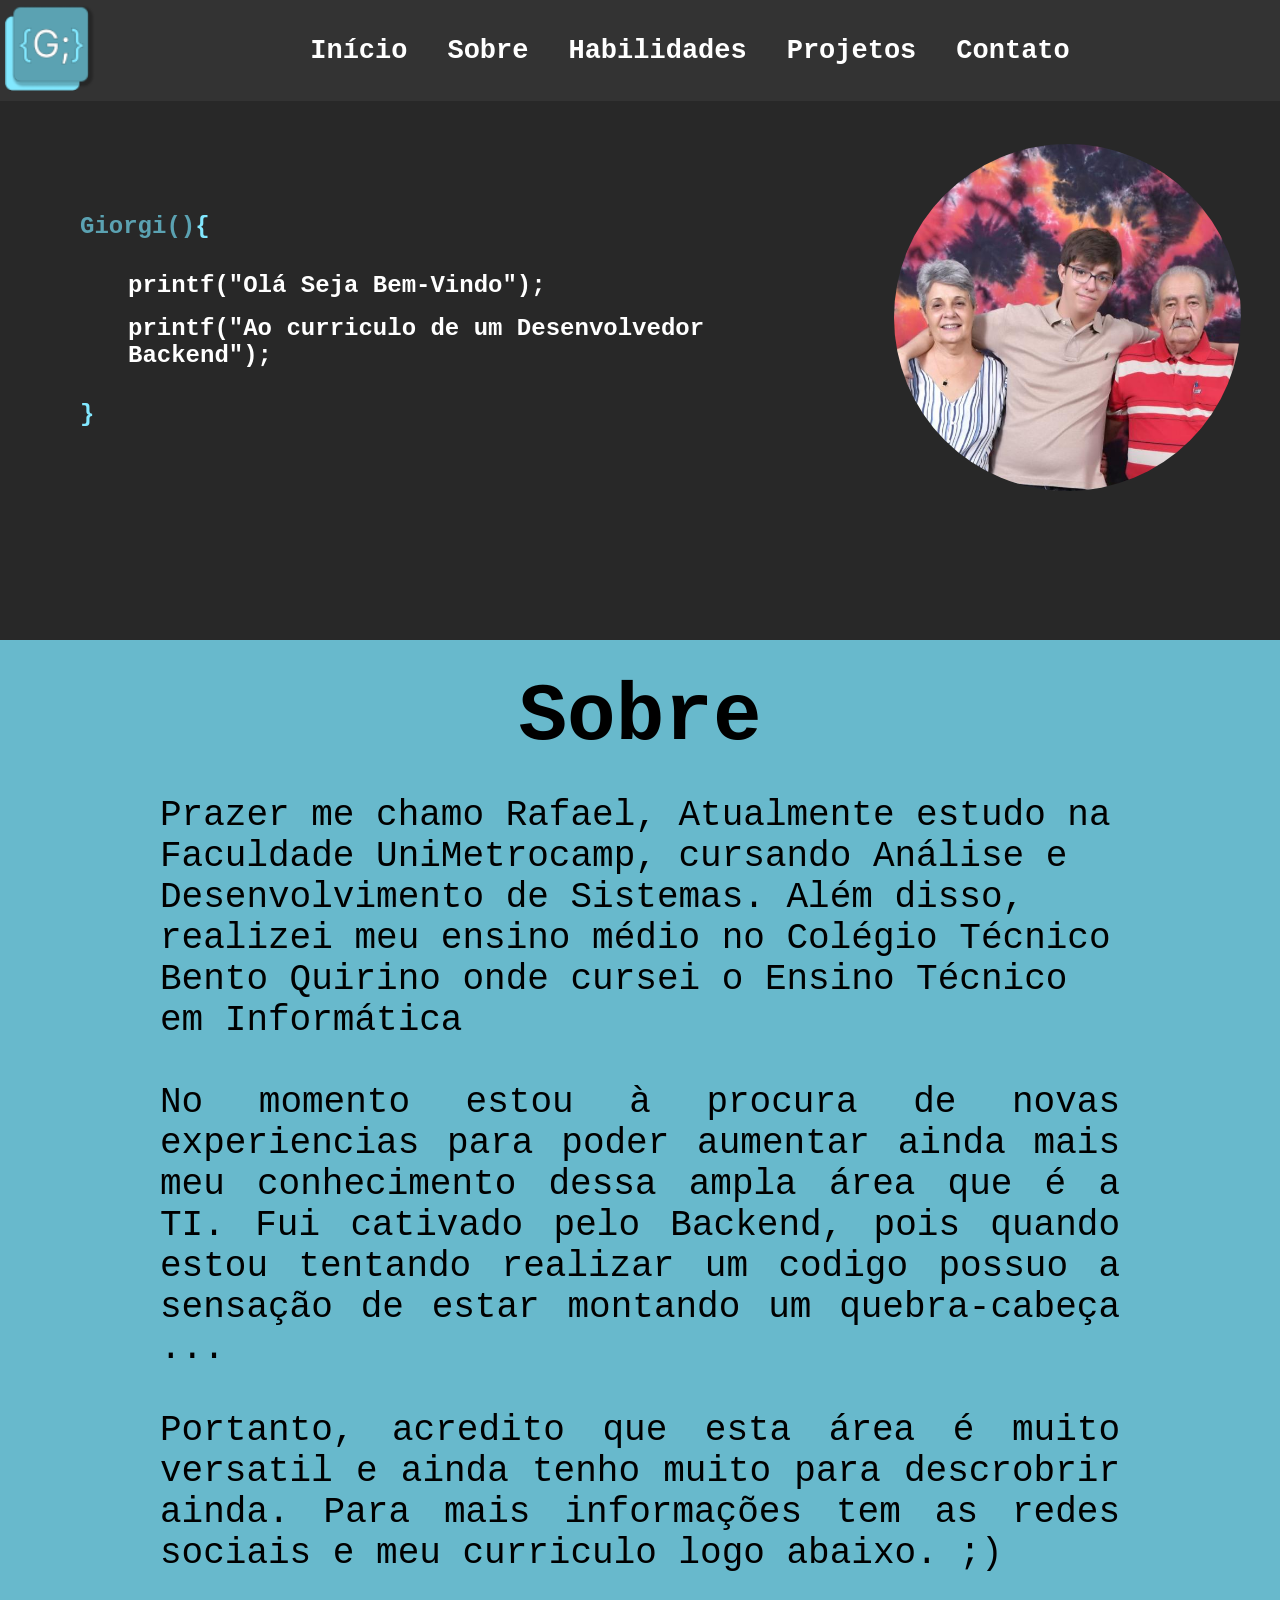
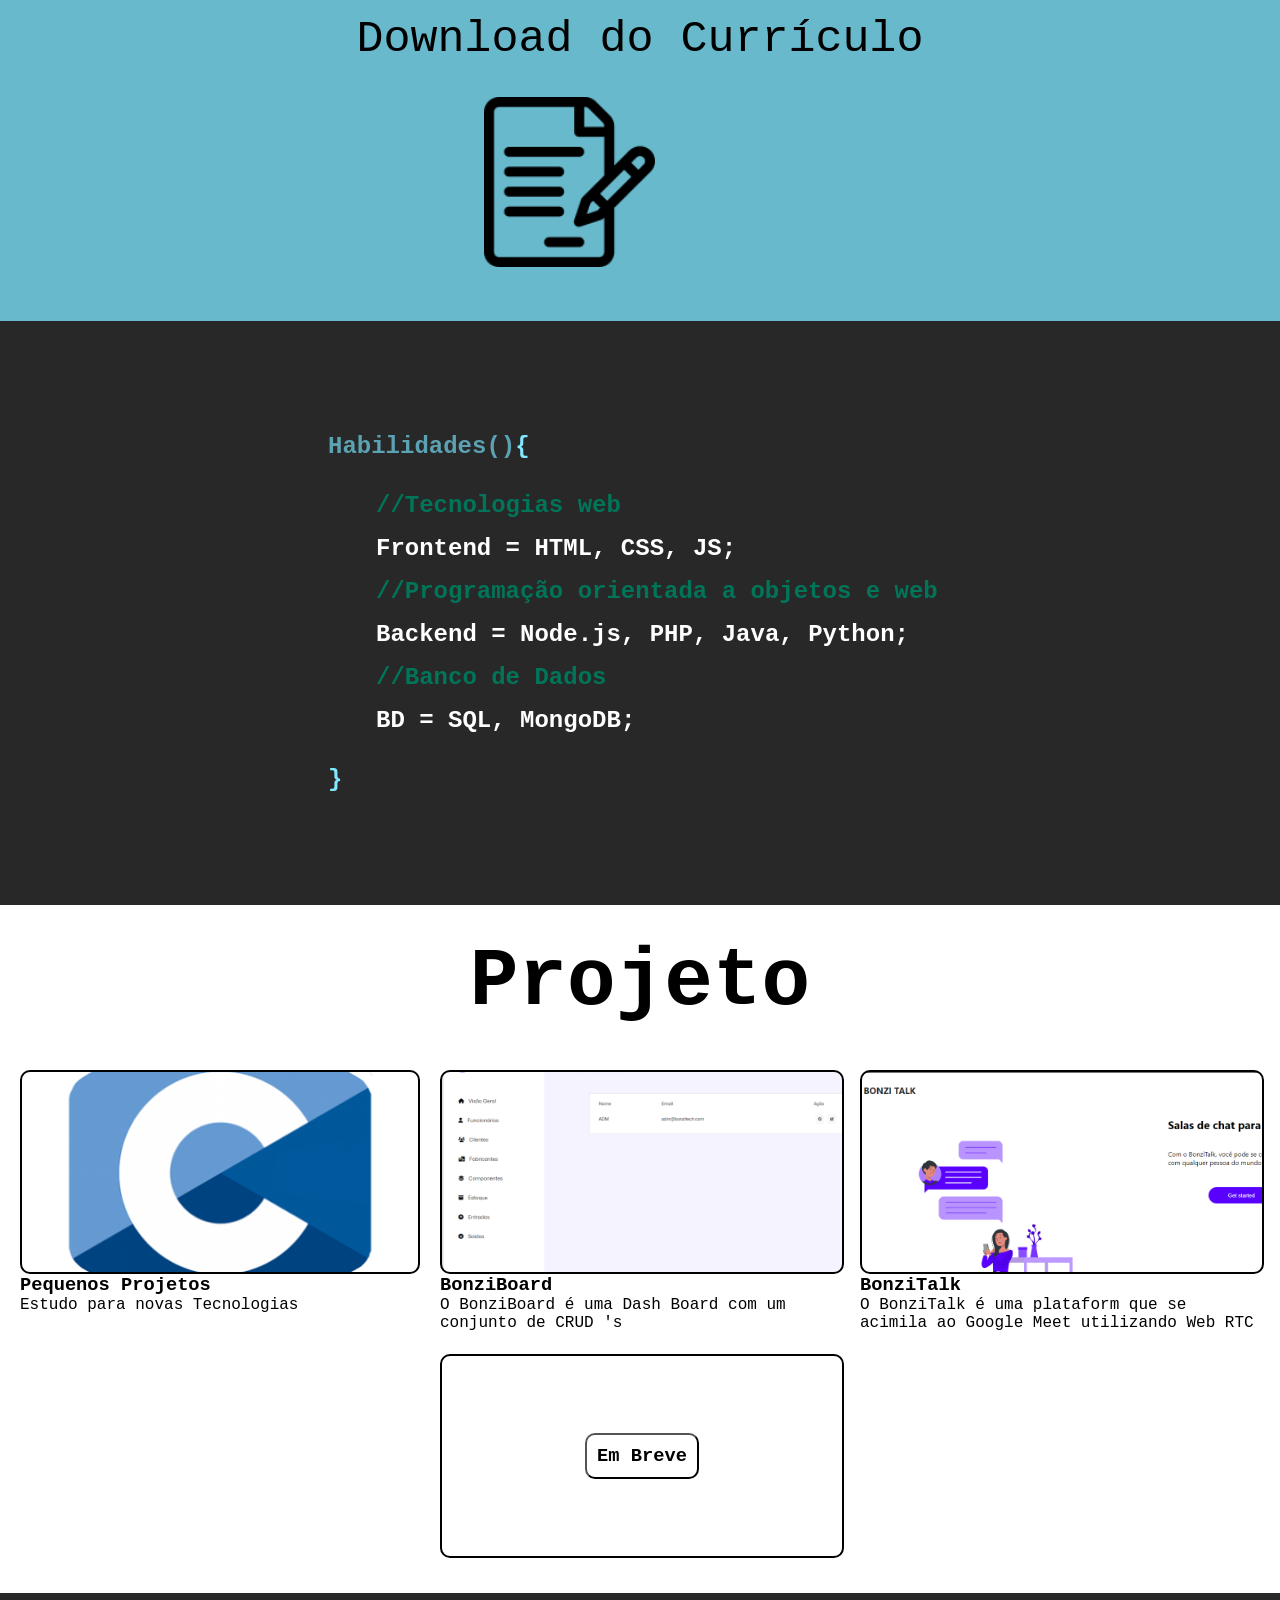
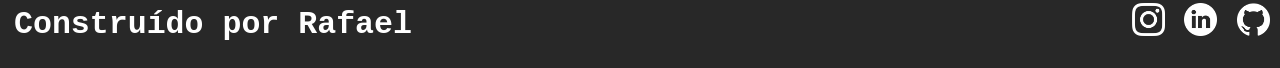
<file: index.html>
<!DOCTYPE html>
<html lang="pt-BR">
    <head>
        <meta charset="UTF-8">
        <meta name="viewport" content="width=device-width, initial-scale=1.0">
        <link rel="stylesheet" href="./css/estilo.css">
        <link rel="icon" href="./img/Logo.png">
        <title>Portifolio</title>
    </head>
    <body>
        <section class="nav-topo-sessao">
            <div class="nav-topo-pai">
                <nav class="nav-topo margin">
                    <div class="logo">
                        <a href="./index.html"><img src="./img/Logo.png" alt="Logo"></a>
                    </div>
                    <ul class="header">
                        <li>
                            <a href="#link-introducao" class="link">Início</a>
                        </li>
                        <li>
                            <a href="#link-sobre" class="link">Sobre</a>
                        </li>
                        <li>
                            <a href="#link-habilidade" class="link">Habilidades</a>
                        </li>
                        <li>
                            <a href="#link-projeto" class="link">Projetos</a>
                        </li>
                        <li>
                            <a href="#link-rodape" class="link">Contato</a>
                        </li>
                    </ul>
                </nav>
            </div>            
        </section>

        <section class="introducao altura" id="link-introducao">
            <div class="corpo-introducao">
                <div class="texto-corpo-introducao">
                    <div class="func-texto">
                        <h2>Giorgi()</h2>
                        <h2 class="chaves">{</h2>
                    </div>
                    <div class="printf-texto">
                        <h2>printf("Olá Seja Bem-Vindo");</h2>
                        <h2>printf("Ao curriculo de um Desenvolvedor Backend");</h2>
                    </div>
                    <div class="func-texto">
                        <h2 class="chaves">}</h2>
                    </div>                    
                </div>                
                <div class="img-intro">
                    <img src="./img/Foto.jpg" alt="Imagem Rafael">
                </div>                
            </div>
        </section>

        <section class="sobre" id="link-sobre">
            <div class="corpo-sobre">
                <div class="texto-corpo-sobre">
                    <div class="titulo-sobre-texto">
                        <h1>Sobre</h1>
                    </div>
                    <div class="sobre-texto">
                        </p>Prazer me chamo Rafael, Atualmente estudo na Faculdade UniMetrocamp, cursando Análise e
                        Desenvolvimento de Sistemas. Além disso, realizei meu ensino médio no
                        Colégio Técnico Bento Quirino onde cursei o Ensino Técnico em Informática</p>
                        <br>
                        <p>No momento estou à procura de novas experiencias para poder aumentar ainda mais meu conhecimento dessa ampla área que é a TI. Fui cativado pelo Backend, pois quando estou tentando realizar um codigo possuo a sensação de estar montando um quebra-cabeça ...</p>
                        <br>
                        <p>Portanto, acredito que esta área é muito versatil e ainda tenho muito para descrobrir ainda. Para mais informações tem as redes sociais e meu curriculo logo abaixo. ;)</p>
                    </div>
                    <div class="curriculo-pdf">
                        <p>Download do Currículo</p>                
                        <a href="#" onclick="window.open('curriculo/Currículo.pdf', '_blank', 'fullscreen=yes'); return false" download="Currículo.pdf" type="application/pdf" rel="noopener noreferrer"><img src="./img/Currículo.png" alt="Download Currículo"></a>
                    </div>
                </div>
            </div>
        </section>

        <section class="habilidade" id="link-habilidade">
            <div class="corpo-habilidade">
                <div class="texto-corpo-habilidade">
                    <div class="func-texto">
                        <h2>Habilidades()</h2>
                        <h2 class="chaves">{</h2>
                    </div>
                    <div class="printf-texto">
                        <h2 class="bloco-comentario">//Tecnologias web</h2>
                        <h2><span class="front">Frontend</span> = <span class="html">HTML</span>, <span class="css">CSS</span>, <span class="js">JS</span>;</h2>                        
                        <h2 class="bloco-comentario">//Programação orientada a objetos e web</h2>
                        <h2><span class="back">Backend</span> = <span class="node">Node.js</span>, <span class="php">PHP</span>, <span class="java">Java</span>, <span class="py">Python</span>;</h2>
                        <h2 class="bloco-comentario">//Banco de Dados</h2>
                        <h2><span class="bd">BD</span> = <span class="sql">SQL</span>, <span class="mongo">MongoDB</span>;</h2>
                    </div>
                    <div class="func-texto">
                        <h2 class="chaves">}</h2>
                    </div>
                </div>
            </div>
        </section>

        
        
        <section class="projeto altura " id="link-projeto">
            <div class="corpo-projeto">
                <div class="texto-corpo-projeto">
                    <div class="titulo-projeto-texto">
                        <h1>Projeto</h1>
                    </div>
                    <div class="projetos-all-row-1">
                        <div class="pequenos-projetos margin-projetos card">
                            <a target="_blank" rel="noopener noreferrer" href="https://github.com/rafaelnator/Pequenos-Projetos">
                                <div class="baner pequenos-projetos-img">
                                </div>
                            </a>
                            <div class="title-descricao">
                                <h3>Pequenos Projetos</h3>
                                <p>Estudo para novas Tecnologias</p>
                            </div>
                        </div>
                        <div class="BonziBoard margin-projetos card">
                            <a target="_blank" rel="noopener noreferrer" href="https://github.com/rafaelnator/Pequenos-Projetos">
                                <div class="baner BonziBoard-img">
                                </div>
                            </a>
                            <div class="title-descricao">
                                <h3>BonziBoard</h3>
                                <p>O BonziBoard é uma Dash Board com um conjunto de CRUD 's</p>
                            </div>
                        </div>
                        <div class="BonziTalk margin-projetos card">
                            <a target="_blank" rel="noopener noreferrer" href="https://github.com/rafaelnator/Pequenos-Projetos">
                                <div class="baner BonziTalk-img">
                                </div>
                            </a>
                            <div class="title-descricao">
                                <h3>BonziTalk</h3>
                                <p>O BonziTalk é uma plataform que se acimila ao Google Meet
                                    utilizando Web RTC
                                </p>
                            </div>
                        </div>                                               
                    </div>
                    <div class="projetos-all-row-2">
                        <div class="embreve margin-projetos card">
                            <a href="">
                                <div class="baner-embreve embreve-img">
                                    <button class="btn-projetos"><h3>Em Breve</h3></button>
                                </div>
                            </a>
                        </div>
                    </div>
                </div>
            </div>
        </section>

        <section class="rodape" id="link-rodape">
            <div class="corpo-rodape">
                <div class="titulo-rodape-texto">
                    <h3>Construído por <b>Rafael</b></h3>
                </div>
                <div class="row-redes">
                    <ul class="redes-lista">
                        <li class="redes-lista-row">
                            <a href="https://www.instagram.com/dev.giorgii?utm_source=qr&igshid=MzNlNGNkZWQ4Mg%3D%3D" class="redes-sociais instagram">
                                <img src="./img/instagram.png" alt="instagram">
                            </a>
                        </li>
                        <li class="redes-lista-row">
                            <a href="https://www.linkedin.com/in/rafael-dos-santos-giorgi-22182b289/" class="redes-sociais linkedin">
                                <img src="./img/linkedin.png" alt="linkedin">
                            </a>
                        </li>
                        <li class="redes-lista-row">
                            <a href="https://github.com/rafaelnator/" class="redes-sociais github">
                                <img src="./img/github-logo.png" alt="github">
                            </a>
                        </li>
                    </ul>
                </div>                
            </div>
        </section>
    </body>
</html>
</file>
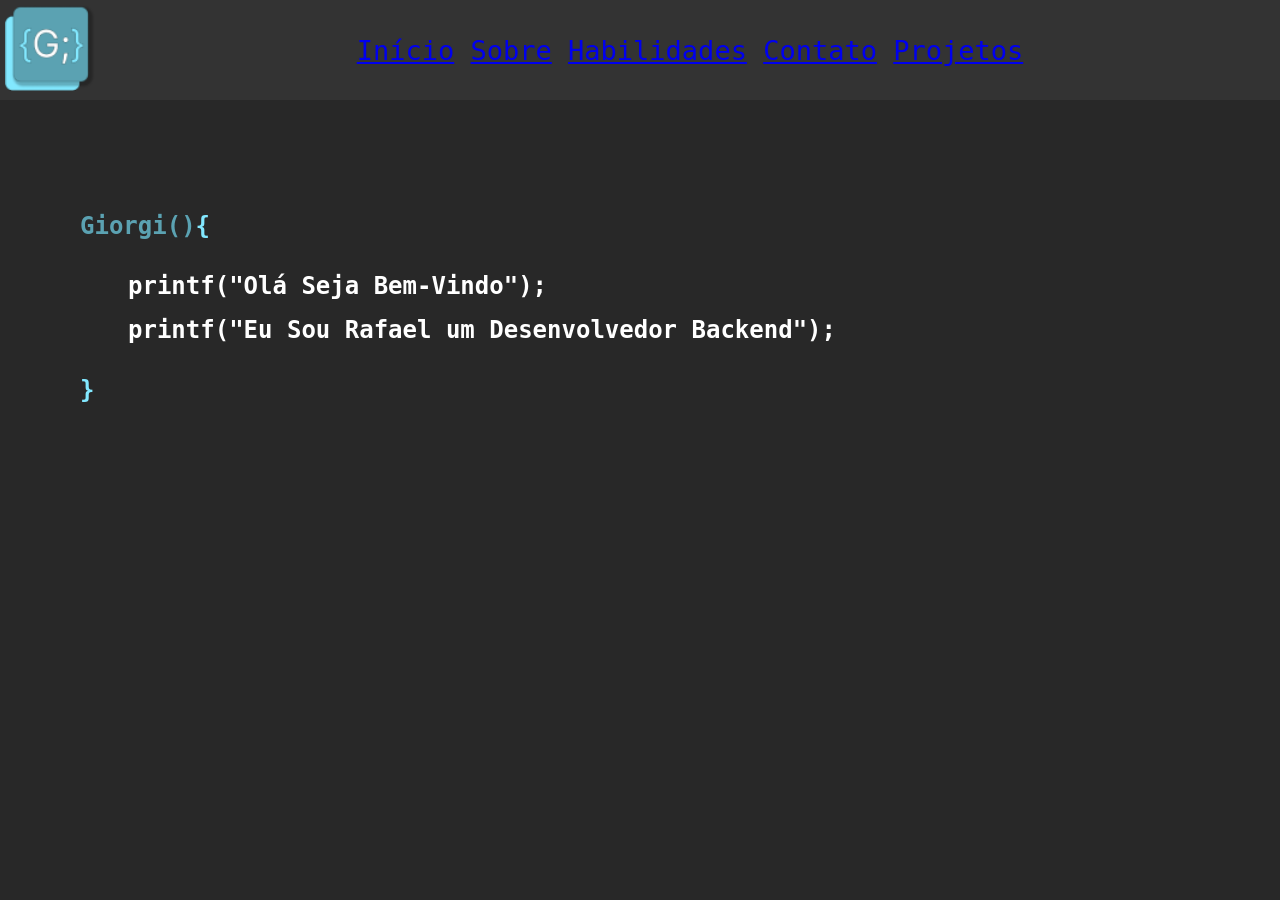
<file: portifolio.html>
<!DOCTYPE html>
<html lang="pt-BR">
    <head>
        <meta charset="UTF-8">
        <meta name="viewport" content="width=device-width, initial-scale=1.0">
        <link rel="stylesheet" href="./css/estilo.css">
        <title>Portifolio</title>
    </head>
    <body>
        <section class="nav-topo-sessao">
            <nav class="nav-topo">
                <div class="logo">
                    <a href="./portifolio.html"><img src="./img/Logo.png" alt="Logo"></a>
                </div>
                <div id="header" class="header centralizar">
                    <a href="#introducao">Início</a>
                    <a href="#sobre">Sobre</a>
                    <a href="#habilidades">Habilidades</a>
                    <a href="#contato">Contato</a>
                    <a href="#projetos">Projetos</a>
                </div>
            </nav>
        </section>

        <section class="introducao centralizar">
            <div class="corpo-introducao">
                <div class="texto-corpo-introducao">
                    <div class="func-texto">
                        <h2>Giorgi()</h2>
                        <h2 class="chaves">{</h2>
                    </div>
                    <div class="printf-texto">
                        <h2>printf("Olá Seja Bem-Vindo");</h2>
                        <h2>printf("Eu Sou Rafael um Desenvolvedor Backend");</h2>
                    </div>
                    <div class="func-texto">
                        <h2 class="chaves">}</h2>
                    </div>
                </div>
            </div>
        </section>
    </body>
</html>
</file>
<file: css/estilo.css>
* {
    margin: 0;
    padding: 0;
    font-family: 'JetBrains Mono', monospace;
    user-select: none;
}

body{
    background-color: #282828;
}

.altura{
    height: 40rem;
}

.nav-topo-pai{
    width: 100%;
    position: fixed;
    top: 0;
    z-index: 10000;
}

.nav-topo{
    background-color: #333;
    display: flex;
    justify-content: center;
    align-items: center;
}

.logo img{
    margin: 5px;
    width: 10vh;    
}

.header{
    margin: 0 auto;
    justify-content: center;
    align-items: center;
    font-size: 3vh;    
    
}

.nav-topo ul{
    list-style: none;
    display: flex;
    gap: 40px;
}

.nav-topo li{
    position: relative;
    display: inline-block;
    cursor: pointer;
}

.nav-topo li::before{
    content: '';
    position: absolute;
    left: 0;
    bottom: -2px;
    width: 100%;
    height: 2px;
    background-color: #82E8FF;
    border-radius: 4px;
    scale: 0 1;
    transform-origin: top;
    transition: scale 0.35s;
}

.nav-topo li:hover::before{
    box-shadow:  0px 0px 10px #82E8FF,
                0px 0px 20px #82E8FF,
                0px 0px 40px #82E8FF,
                0px 0px 80px #82E8FF;
    scale: 1;
}

.link{
    position: relative;
    display: inline-block;
    text-decoration: none;
    color: #fff;
    font-weight: 700;
}

.corpo-introducao{
    height: 100%;
    color: #fff;
    justify-content: center;
    align-items: center;
    display: flex;
}

.texto-corpo-introducao{
    margin: 5rem;
    width: 95%;
}

.img-intro img{
    width: 90%;
    border-radius: 50%;
    transition: 1s ease-in-out;
}

.img-intro:hover img{
    box-shadow:  0px 0px 10px #82E8FF,
                0px 0px 20px #82E8FF,
                0px 0px 40px #82E8FF,
                0px 0px 80px #82E8FF;
}

.func-texto{
    display: flex;
    margin-top: 2rem;
    margin-bottom: 2rem;
}

.func-texto{
    color:#5BA2B2;
}

.chaves{
    color:#82E8FF;
}

.printf-texto h2{
    margin-left: 3rem;
    margin-top: 1rem;
}

.sobre{
    background-color: #68B9CC;
}

.corpo-sobre{
    width: 100%;
    justify-content: center;
    align-items: center;
    display: flex;
}

.sobre-texto p{
    width: 55rem;
}

.titulo-sobre-texto{
    margin: 2rem;
    justify-content: center;
    align-items: center;
    display: flex;
    font-size: 6vh;
}

.sobre-texto{
    margin: 2rem;
    margin-left: 10rem;
    justify-content: center;
    align-items: center;
    font-size: 4vh;
    width: 75%;
    height: 75%;
}

.sobre-texto p{
  -moz-animation-duration: 2.5s;
  -webkit-animation-duration: 2.5s;
  animation-duration: 2.5s;
  -moz-animation-name: bounce;
  -webkit-animation-name: bounce;
  animation-name: bounce;
  text-align: justify;
  width: 100%;
}

@-moz-keyframes bounce {
  from {
    margin-top: 100%;
    width: 100%;
  }

  to {
    margin-top: 0%;
    width: 100%;
  }
}

@-webkit-keyframes bounce {
  from {
    margin-top: 100%;
    width: 100%;
  }

  to {
    margin-top: 0%;
    width: 100%;
  }
}

@keyframes bounce {
  from {
    margin-top: 100%;
    width: 100%;
  }

  to {
    margin-top: 0%;
    width: 100%;
  }
}

.curriculo-pdf{
    margin: 2.5rem;
    justify-content: center;
    align-items: center;
    display: grid;
    font-size: 5vh;
}

.curriculo-pdf img{
    margin-left: 8rem;
    margin-top: 2rem;
    width: 30%;
}


.corpo-habilidade{
    margin-left: 10rem;
    margin-top: 5rem;
    margin-bottom: 5rem;
    color: #fff;
    justify-content: center;
    align-items: center;
    display: flex;
}

.texto-corpo-habilidade{
    width: 70%;
}

.bloco-comentario{
    color: #007559;
}

.front{
    color: #ffffff;
    transition: 0.5s ease-in-out;
}
.back{
    color: #ffffff;
    transition: 0.5s ease-in-out;
}
.bd{
    color: #ffffff;
    transition: 0.5s ease-in-out;
}

.front:hover{
    text-shadow: 0px 0px 10px #00ffc3,
                0px 0px 20px #00ffc3,
                0px 0px 40px #00ffc3,
                0px 0px 80px #00ffc3;
}
.back:hover{
    text-shadow: 0px 0px 10px #0044ff,
                0px 0px 20px #0044ff,
                0px 0px 40px #0044ff,
                0px 0px 80px #0044ff;
}
.bd:hover{
    text-shadow: 0px 0px 10px #caa500,
                0px 0px 20px #caa500,
                0px 0px 40px #caa500,
                0px 0px 80px #caa500;
}

.html{
    color: #ffffff;
    transition: 0.5s ease-in-out;
}
.css{
    color: #ffffff;
    transition: 0.5s ease-in-out;
}
.js{
    color: #ffffff;
    transition: 0.5s ease-in-out;
}

.html:hover{
    text-shadow: 0px 0px 10px #E16308,
                0px 0px 20px #E16308,
                0px 0px 40px #E16308,
                0px 0px 80px #E16308;
}
.css:hover{
    text-shadow: 0px 0px 10px #00D0FF,
                0px 0px 20px #00D0FF,
                0px 0px 40px #00D0FF,
                0px 0px 80px #00D0FF;
}
.js:hover{
    text-shadow: 0px 0px 10px #FFE500,
                0px 0px 20px #FFE500,
                0px 0px 40px #FFE500,
                0px 0px 80px #FFE500;
}

.node{
    color: #ffffff;
    transition: 0.5s ease-in-out;
}
.php{
    color: #ffffff;
    transition: 0.5s ease-in-out;
}
.java{
    color: #ffffff;
    transition: 0.5s ease-in-out;
}
.py{
    color: #ffffff;
    transition: 0.5s ease-in-out;
}

.node:hover{
    text-shadow: 0px 0px 10px #0EAD00,
                0px 0px 20px #0EAD00,
                0px 0px 40px #0EAD00,
                0px 0px 80px #0EAD00;
}
.php:hover{
    text-shadow: 0px 0px 10px #491bb3,
                0px 0px 20px #491bb3,
                0px 0px 40px #491bb3,
                0px 0px 80px #491bb3;
}
.java:hover{
    text-shadow: 0px 0px 10px #FF0000,
                0px 0px 20px #FF0000,
                0px 0px 40px #FF0000,
                0px 0px 80px #FF0000;
}
.py:hover{
    text-shadow: 0px 0px 10px #FFF50E,
                0px 0px 20px #FFF50E,
                0px 0px 40px #FFF50E,
                0px 0px 80px #FFF50E;
}

.sql{
    color: #ffffff;
    transition: 0.5s ease-in-out;
}
.mongo{
    color: #ffffff;
    transition: 0.5s ease-in-out;
}

.sql:hover{
    text-shadow: 0px 0px 10px #FFE500,
                0px 0px 20px #FFE500,
                0px 0px 40px #FFE500,
                0px 0px 80px #FFE500;
}
.mongo:hover{
    text-shadow: 0px 0px 10px #2bff00,
                0px 0px 20px #2bff00,
                0px 0px 40px #2bff00,
                0px 0px 80px #2bff00;
}


.projeto{
    background-color: #fff;
    height: 43rem;
}

.corpo-projeto{
    width: 100%;
    justify-content: center;
    align-items: center;
    display: flex;
    flex-wrap: wrap;
}

.titulo-projeto-texto{
    margin: 2rem;
    justify-content: center;
    align-items: center;
    display: flex;
    font-size: 6vh;
}

.projetos-all-row-1{
    justify-content: center;
    align-items: center;
    display: flex;
}

.projetos-all-row-1 a{
    text-decoration: none;
}

.margin-projetos{
    margin: 10px;
}

.pequenos-projetos-img {
    background-image: url(../img/C.png);
    width: 22rem;
}

.BonziBoard-img {
    background-image: url(../img/BonziBoard.png);
    width: 22rem;
}

.BonziTalk-img {
    background-image: url(../img/BonziTalk.png);
    width: 22rem;
}

.embreve-img {
    width: 22rem;
}

.projetos-all-row-2{
    justify-content: center;
    align-items: center;
    display: flex;
}

.projetos-all-row-2 a{
    text-decoration: none;
}

.card {
    width: 400px;
    border:2px #000000;
    margin: 10px;
}

.pequenos-projetos a{
    justify-content: center;
    align-items: center;
    display: flex;
}

.title-descricao{
    min-height: 60px;
}

.baner{
    display: flex;
    flex-direction: column;
    align-items: center;
    justify-content: center;
    background-repeat: no-repeat;
    background-position: center;
    background-size: cover;
    width: 400px;
    height: 200px;
    border: 2px solid #000000;
    border-radius: 10px;
    transition: 0.8s ease-in-out;
}

.baner-embreve{
    display: flex;
    flex-direction: column;
    align-items: center;
    justify-content: center;
    background-repeat: no-repeat;
    background-position: center;
    background-size: cover;
    width: 400px;
    height: 200px;
    border: 2px solid #000000;
    border-radius: 10px;
    transition: 0.8s ease-in-out;
}

.baner:hover{
    border-radius: 10px;
    filter:
        brightness(0.5);
}

.btn-projetos {
    font-size: 16px;
    padding: 10px;
    background-color: #fff;
    border-radius: 10px;   
}

.corpo-rodape{
    display: flex;
}

.rodape{
    margin: 5px;
}

.titulo-rodape-texto{
    color: #fff;
    font-size: 3vh;
}

.titulo-rodape-texto h3{
    margin: 9px;
}

.row-redes img{
    width: 33px;
    margin: 5px;
}

.row-redes li{
    position: relative;
    display: inline-block;
    cursor: pointer;
}

.row-redes li::before{
    content: '';
    position: absolute;
    left: 0;
    bottom: -2px;
    width: 100%;
    height: 2px;
    background-color: #82E8FF;
    border-radius: 4px;
    scale: 0 1;
    transform-origin: top;
    transition: scale 0.35s;
}

.row-redes li:hover::before{
    box-shadow: 0px 0px 10px #82E8FF,
                0px 0px 20px #82E8FF,
                0px 0px 40px #82E8FF,
                0px 0px 80px #82E8FF;
    scale: 1;
}

.row-redes{
    list-style: none;
    display: flex;
    margin-left: auto;
}
</file>
